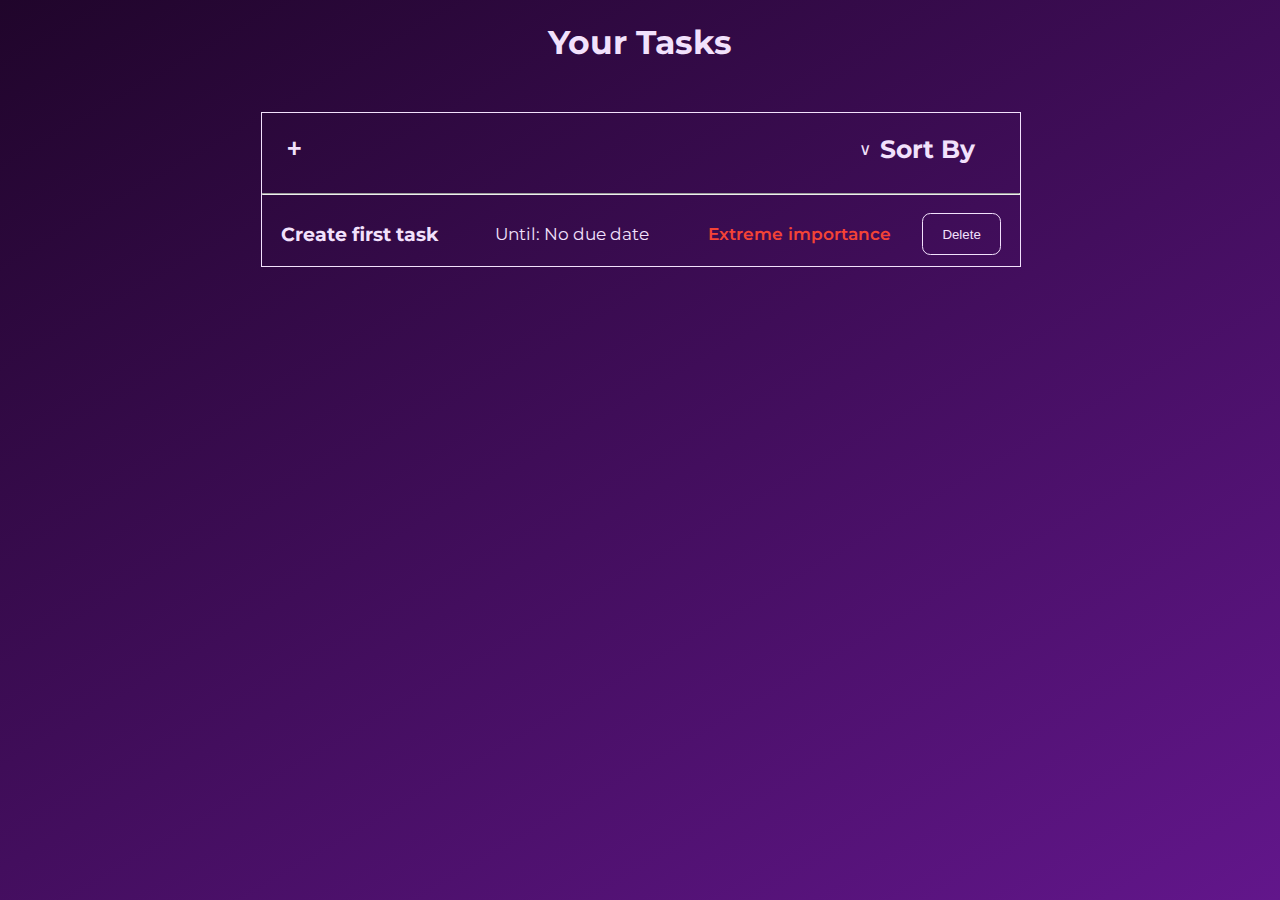
<file: html/index.html>
<!DOCTYPE html>
<html lang="en">

<head>
    <meta charset="UTF-8">
    <meta name="viewport" content="width=device-width, initial-scale=1.0">
    <title>ToDo</title>
    <link rel="shortcut icon" href="../data/images/favicon.png" type="image/x-icon">
    <link rel="preconnect" href="https://fonts.googleapis.com">
    <link rel="preconnect" href="https://fonts.gstatic.com" crossorigin>
    <link href="https://fonts.googleapis.com/css2?family=Montserrat:ital,wght@0,100..900;1,100..900&display=swap" rel="stylesheet">
    <link rel="stylesheet" href="../css/root.css">
    <link rel="stylesheet" href="../css/general.css">
    <link rel="stylesheet" href="../css/header.css">
    <link rel="stylesheet" href="../css/tasksList.css">
</head>

<body>
    <h1>Your Tasks</h1>
    <main>
        <header>
            <div class="addTaskWrapper">
                <button class="addTaskBtn jsOpenFormBtn" aria-label="Add task">+</button>
            </div>
            <div class="sortByWrapper">
                <div class="jsSortByBtn">
                    <span>∨</span>
                    <h2>Sort By</h2>
                </div>

                <div onchange="refreshList()" class="radio jsRadio" aria-label="Sort options list">
                    <input class="radioInput" type="radio" value="name" name="taskChoose" id="radio1" checked>
                    <label class="radioLabel" for="radio1">Name</label>
                    <input class="radioInput" type="radio" value="date" name="taskChoose" id="radio2">
                    <label class="radioLabel" for="radio2">Date</label>
                    <input class="radioInput" type="radio" value="importance" name="taskChoose" id="radio3">
                    <label class="radioLabel" for="radio3">Importance</label>
                </div>
            </div>
        </header>

        <hr>

        <section aria-label="Add task form" class="addTaskSection jsAddTaskSection">
            <div class="addTaskFormWrapper">
                <div class="header">Task</div>
                <div class="header">Date</div>
                <div class="header">Importance</div>
                <div class="header"></div>
                <div>
                    <input class="jsTextInput" type="text" maxlength="25">
                </div>
                <div>
                    <input class="jsDateInput" type="date">
                </div>
                <div>
                    <select class="jsImportanceInput" id="improtanceDropdown">
                        <option value="Low">Low</option>
                        <option value="Slight">Slight</option>
                        <option value="Normal" selected>Normal</option>
                        <option value="High">High</option>
                        <option value="Extreme">Extreme</option>
                    </select>
                </div>
                <div>
                    <button onclick="addTask()">Add</button>
                </div>
            </div>
        </section>

        <section class="jsTasksList" aria-label="Tasks list">

        </section>
    </main>

    <script src="../js/header.js" defer></script>
    <script src="../js/tasks.js" defer></script>
</body>

</html>
</file>
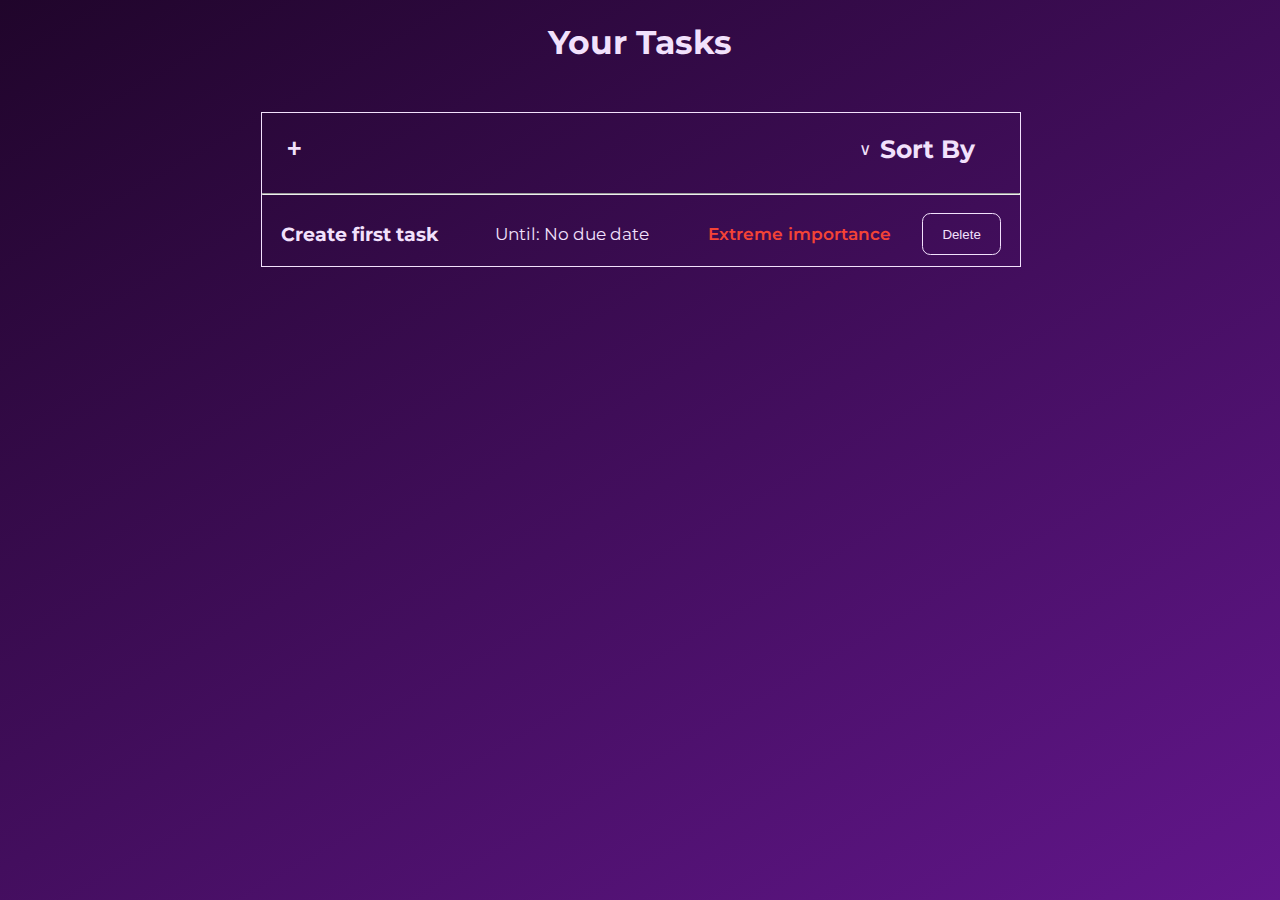
<file: html/todo.html>
<!DOCTYPE html>
<html lang="en">

<head>
    <meta charset="UTF-8">
    <meta name="viewport" content="width=device-width, initial-scale=1.0">
    <title>ToDo</title>
    <link rel="shortcut icon" href="../data/images/favicon.png" type="image/x-icon">
    <link rel="preconnect" href="https://fonts.googleapis.com">
    <link rel="preconnect" href="https://fonts.gstatic.com" crossorigin>
    <link href="https://fonts.googleapis.com/css2?family=Montserrat:ital,wght@0,100..900;1,100..900&display=swap" rel="stylesheet">
    <link rel="stylesheet" href="../css/root.css">
    <link rel="stylesheet" href="../css/general.css">
    <link rel="stylesheet" href="../css/header.css">
    <link rel="stylesheet" href="../css/tasksList.css">
</head>

<body>
    <h1>Your Tasks</h1>
    <main>
        <header>
            <div class="addTaskWrapper">
                <button class="addTaskBtn jsOpenFormBtn" aria-label="Add task">+</button>
            </div>
            <div class="sortByWrapper">
                <div class="jsSortByBtn">
                    <span>∨</span>
                    <h2>Sort By</h2>
                </div>

                <div onchange="refreshList()" class="radio jsRadio" aria-label="Sort options list">
                    <input class="radioInput" type="radio" value="name" name="taskChoose" id="radio1" checked>
                    <label class="radioLabel" for="radio1">Name</label>
                    <input class="radioInput" type="radio" value="date" name="taskChoose" id="radio2">
                    <label class="radioLabel" for="radio2">Date</label>
                    <input class="radioInput" type="radio" value="importance" name="taskChoose" id="radio3">
                    <label class="radioLabel" for="radio3">Importance</label>
                </div>
            </div>
        </header>

        <hr>

        <section aria-label="Add task form" class="addTaskSection jsAddTaskSection">
            <div class="addTaskFormWrapper">
                <div class="header">Task</div>
                <div class="header">Date</div>
                <div class="header">Importance</div>
                <div class="header"></div>
                <div>
                    <input class="jsTextInput" type="text" maxlength="25">
                </div>
                <div>
                    <input class="jsDateInput" type="date">
                </div>
                <div>
                    <select class="jsImportanceInput" id="improtanceDropdown">
                        <option value="Low">Low</option>
                        <option value="Slight">Slight</option>
                        <option value="Normal" selected>Normal</option>
                        <option value="High">High</option>
                        <option value="Extreme">Extreme</option>
                    </select>
                </div>
                <div>
                    <button onclick="addTask()">Add</button>
                </div>
            </div>
        </section>

        <section class="jsTasksList" aria-label="Tasks list">

        </section>
    </main>

    <script src="../js/header.js"></script>
    <script src="../js/tasks.js"></script>
</body>

</html>
</file>
<file: css/root.css>
:root {
    --padding-index: 1.5vw;
    --margin-index: 2vw;
    --gap-index: 0.7vw;
    --font-size-general: calc(1.3vw);
    --font-size-mobile: calc(1.8vw);

    --white-clr-main: rgb(242, 225, 252);
    --white-clr-main-opacity-low: rgba(232, 200, 249, 0.2);
    --black-clr-main: #2e073f;
    --shadow-color-main: rgb(162, 234, 237);

    --background-color-first: #20052b;
    --background-color-second: rgb(98, 22, 139);

    --transition-fast: 0.15s;
    --transition-slow: 0.5s;
}
</file>
<file: css/general.css>
html {
    background-image: linear-gradient(150deg, var(--background-color-first), var(--background-color-second));
    background-size: cover;
    background-attachment: fixed;

    font-size: var(--font-size-general);
    color: var(--white-clr-main);
    font-family: "Montserrat", sans-serif;
}

h1 {
    text-align: center;
}

main {
    margin-top: calc(0.1rem + var(--margin-index));
    display: inline-block;
    border: 1px solid var(--white-clr-main);
    width: 60%;
    margin-left: 20%;
    margin-right: 20%;
}

@media only screen and (max-width: 600px) {
    html {
        font-size: var(--font-size-mobile);
    }

    main {
        width: 80%;
        margin-left: 10%;
        margin-right: 10%;
    }
    
  }
</file>
<file: css/header.css>
/* header */

header {
    display: flex;
    align-items: center;
    justify-content: space-between;
    padding-left: var(--padding-index);
    padding-right: var(--padding-index);
}

header .addTaskWrapper .addTaskBtn {
    background: none;
    border: none;
    color: var(--white-clr-main);
    font-size: calc(0.5rem + var(--font-size-general));
    font-weight: 700;
    cursor: pointer;
    transition: text-shadow var(--transition-fast);
}

header .addTaskWrapper {
    position: relative;
}

header .sortByWrapper {
    display: flex;
    align-items: center;
    gap: var(--gap-index);
    cursor: pointer;
    transition: all var(--transition-fast);
}

header .sortByWrapper div:has(span + h2) {
    display: flex;
    align-items: center;
    gap: var(--gap-index);
}

header .sortByWrapper h2 {
    transition: all var(--transition-fast);

    margin-right: var(--margin-index);
}

header .sortByWrapper .radio {
    display: none;
    transform: scaleX(0);
    transform-origin: right;
    overflow: hidden;
    border-radius: 3rem;
    box-shadow: 0 0 0.3rem var(--white-clr-main);
    transition: all var(--transition-fast);
}

header .sortByWrapper .radio.show {
    display: inline-flex;
    transform: scaleX(1);
}

header .sortByWrapper .radio .radioInput {
    display: none;
}

header .sortByWrapper .radio .radioLabel {
    padding: calc(-1rem + var(--padding-index)) calc(var(--padding-index));
    cursor: pointer;
    transition: all var(--transition-fast);

    padding: var(--padding-index) var(--padding-index);
}

header .sortByWrapper .radio .radioLabel:not(:last-of-type) {
    border-right: 0.1rem solid var(--white-clr-main-opacity-low);
}

/* header transitions */

header .addTaskWrapper:hover .addTaskBtn {
    text-shadow: 0rem 0rem 0.5rem var(--shadow-color-main);
}

header .sortByWrapper div:has(span + h2):hover {
    text-shadow: 0rem 0rem 0.5rem var(--shadow-color-main);
}

header .sortByWrapper .radio .radioLabel:hover {
    background-color: var(--white-clr-main-opacity-low);
}

header .sortByWrapper .radio .radioInput:checked + .radioLabel {
    background-color: var(--white-clr-main);
    color: var(--black-clr-main);
}

/* Add task form */

.addTaskSection {
    display: none;
    transform: scaleY(0);
    transform-origin: top;
    transition: transform var(--transition-fast) ease;
}

.addTaskSection.show {
    display: block;
    transform: scaleY(1);
}

.addTaskFormWrapper {
    display: grid;
    grid-template-columns: 1fr 1fr 1fr 0.5fr;
    row-gap: var(--gap-index);
    column-gap: var(--gap-index);
    padding-left: var(--padding-index);
    padding-right: var(--padding-index);

    margin-bottom: 1vw;

    text-align: center;
}

.addTaskFormWrapper button,
.addTaskFormWrapper input,
.addTaskFormWrapper select {
    padding: calc(-0.4rem + var(--padding-index)) calc(var(--padding-index));
    max-width: 14.5vw;
    font-size: calc(-0.2rem + var(--font-size-general));
    background-color: transparent;
    border: 0.1rem solid var(--white-clr-main);
    border-radius: 0.5rem;
    color: var(--white-clr-main);

    transition: all var(--transition-fast);
}

.addTaskFormWrapper select option {
    background-color: var(--white-clr-main);
    color: var(--black-clr-main);
}

.addTaskFormWrapper input[type="date"]::-webkit-calendar-picker-indicator {
    filter: invert(90%) sepia(25%) saturate(400%) hue-rotate(245deg) brightness(95%) contrast(85%);
}

/* Add task form transitions */

.addTaskFormWrapper input:focus,
.addTaskFormWrapper select:focus {
    box-shadow: 0rem 0rem 0.5rem var(--shadow-color-main);
}

.addTaskFormWrapper button:hover {
    box-shadow: 0rem 0rem 0.5rem var(--shadow-color-main);
}

.addTaskFormWrapper button:active {
    background-color: rgba(255, 255, 255, 0.1);
}

.addTaskFormWrapper select option:hover {
    background-color: black;
}


/* todo:

add button add animation 

/*
</file>
<file: css/tasksList.css>
.Low {
    color: rgb(245, 221, 165);
}

.Slight {
    color: rgb(243, 198, 140);
}

.Normal {
    color: rgb(241, 171, 124);
}

.High {
    color: rgb(248, 113, 87);
}

.Extreme {
    color: rgb(244, 67, 54);
    font-weight: 600;
}

.taskContainer {
    display: flex;
    align-items: center;
    justify-content: center;
    padding-left: var(--padding-index);
    padding-right: var(--padding-index);
}

.taskContainer > *:not(:last-child) {
    flex: 1;
}

.taskContainer:not(:last-of-type) {
    border-bottom: 1px solid var(--white-clr-main);
}

.taskContainer button {
    padding: calc(-0.4rem + var(--padding-index)) calc(var(--padding-index));
    max-width: 14.5vw;
    font-size: calc(-0.2rem + var(--font-size-general));
    background-color: transparent;
    border: 0.1rem solid var(--white-clr-main);
    border-radius: 0.5rem;
    color: var(--white-clr-main);

    transition: all var(--transition-fast);
}

/* Task container transitions */

.taskContainer button:hover {
    box-shadow: 0rem 0rem 0.5rem var(--shadow-color-main);
}

.taskContainer button:active {
    background-color: rgba(255, 255, 255, 0.1);
}
</file>
